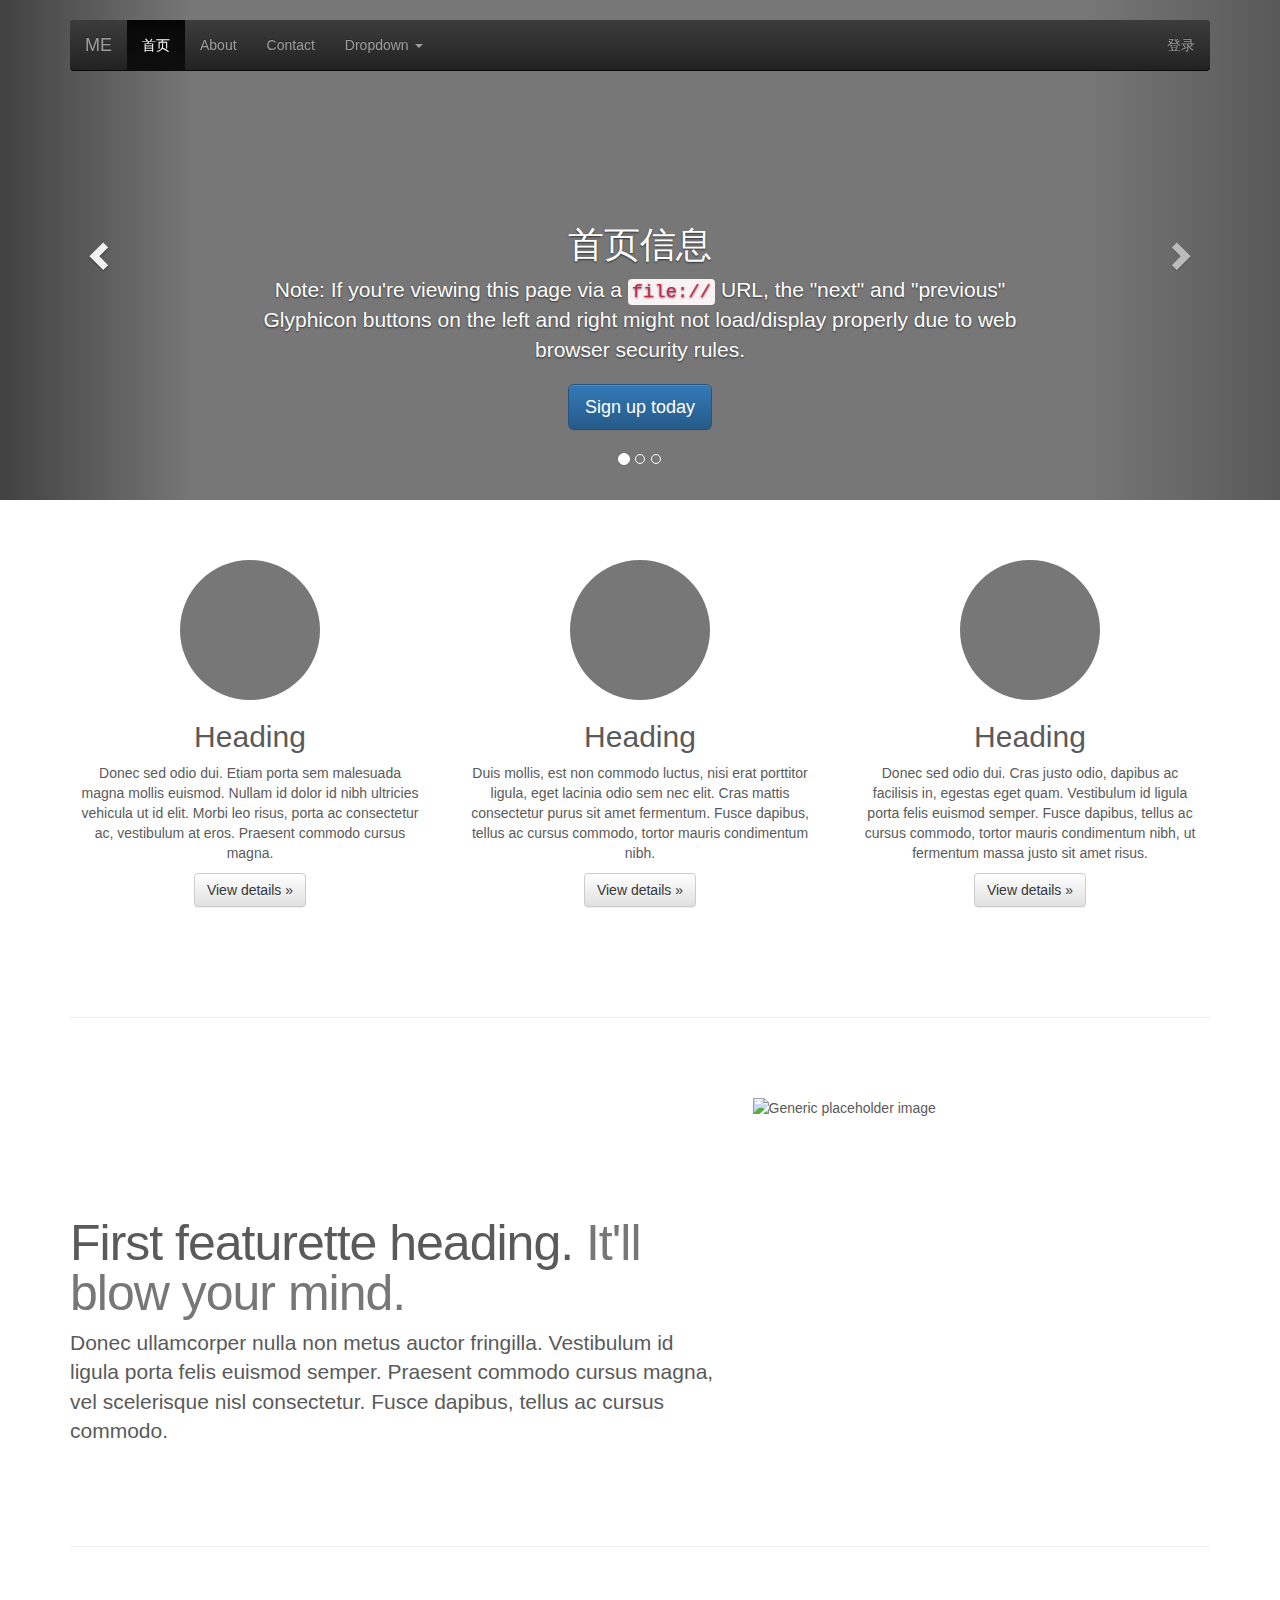
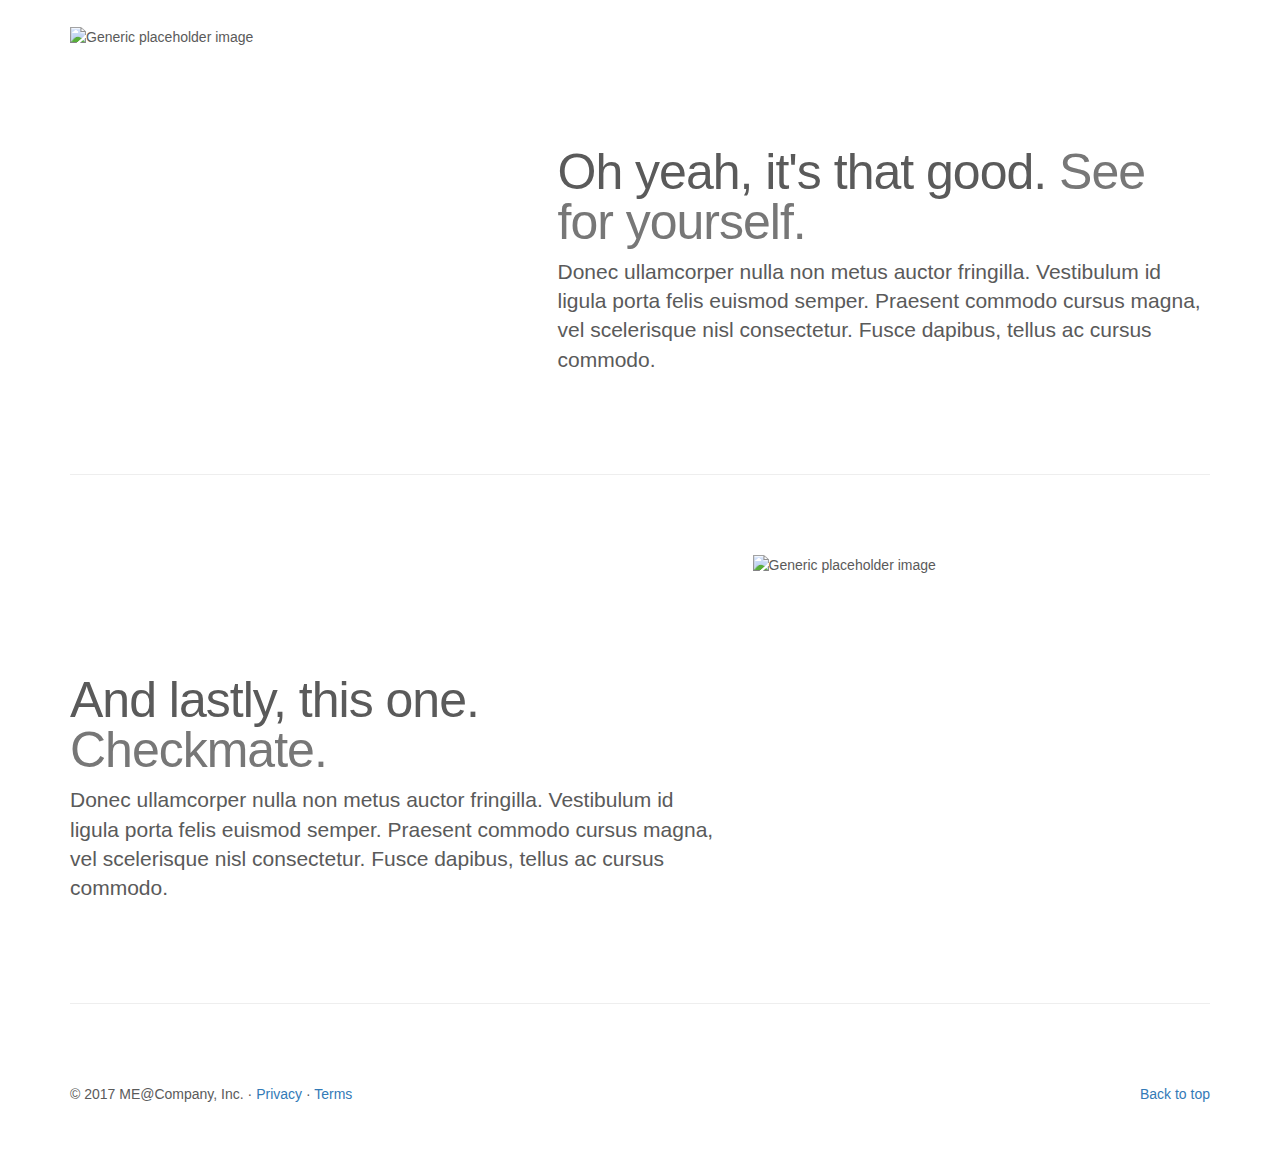
<file: index.html>
<!DOCTYPE html>
<html>
<head>
<meta charset="utf-8">
<meta http-equiv="X-UA-Compatible" content="IE=edge">
<meta name="viewport" content="width=device-width, initial-scale=1">
<meta name="description" content="">
<meta name="author" content="">
<title>首页</title>
<link rel="stylesheet" href="/src/indexfile/css/bootstrap.min.css">
<link rel="stylesheet" href="/src/indexfile/css/bootstrap-theme.min.css">
<link href="/src/indexfile/css/carousel.css"  rel="stylesheet">
<script src="/src/indexfile/js/ie-emulation-modes-warning.js" ></script>
<script src="/src/indexfile/js/jquery-1.11.3.js"></script>
<script src="/src/indexfile/js/bootstrap.min.js"></script>
</head>
<body>
	<div class="navbar-wrapper">
      <div class="container">

        <nav class="navbar navbar-inverse navbar-static-top">
          <div class="container">
            <div class="navbar-header">
              <button type="button" class="navbar-toggle collapsed" data-toggle="collapse" data-target="#navbar" aria-expanded="false" aria-controls="navbar">
                <span class="sr-only">Toggle navigation</span>
                <span class="icon-bar"></span>
                <span class="icon-bar"></span>
                <span class="icon-bar"></span>
              </button>
              <a class="navbar-brand" href="#">ME</a>
            </div>
            <div id="navbar" class="navbar-collapse collapse">
              <ul class="nav navbar-nav">
                <li class="active"><a href="#">首页</a></li>
                <li><a href="/main.html">About</a></li>
                <li><a href="#contact">Contact</a></li>
                <li class="dropdown">
                  <a href="#" class="dropdown-toggle" data-toggle="dropdown" role="button" aria-haspopup="true" aria-expanded="false">Dropdown <span class="caret"></span></a>
                  <ul class="dropdown-menu">
                    <li><a href="#">Action</a></li>
                    <li><a href="#">Another action</a></li>
                    <li><a href="#">Something else here</a></li>
                    <li role="separator" class="divider"></li>
                    <li class="dropdown-header">Nav header</li>
                    <li><a href="#">Separated link</a></li>
                    <li><a href="#">One more separated link</a></li>
                  </ul>
                </li>
              </ul>
              <ul class="nav navbar-nav navbar-right"><li><a href="/login.html" >登录</a></li></ul>
            </div>
          </div>
        </nav>

      </div>
    </div>


    <!-- Carousel
    ================================================== -->
    <div id="myCarousel" class="carousel slide" data-ride="carousel">
      <!-- Indicators -->
      <ol class="carousel-indicators">
        <li data-target="#myCarousel" data-slide-to="0" class="active"></li>
        <li data-target="#myCarousel" data-slide-to="1"></li>
        <li data-target="#myCarousel" data-slide-to="2"></li>
      </ol>
      <div class="carousel-inner" role="listbox">
        <div class="item active">
          <img class="first-slide" src="[data-uri]" alt="First slide">
          <div class="container">
            <div class="carousel-caption">
              <h1>首页信息</h1>
              <p>Note: If you're viewing this page via a <code>file://</code> URL, the "next" and "previous" Glyphicon buttons on the left and right might not load/display properly due to web browser security rules.</p>
              <p><a class="btn btn-lg btn-primary" href="#" role="button">Sign up today</a></p>
            </div>
          </div>
        </div>
        <div class="item">
          <img class="second-slide" src="[data-uri]" alt="Second slide">
          <div class="container">
            <div class="carousel-caption">
              <h1>Another example headline.</h1>
              <p>Cras justo odio, dapibus ac facilisis in, egestas eget quam. Donec id elit non mi porta gravida at eget metus. Nullam id dolor id nibh ultricies vehicula ut id elit.</p>
              <p><a class="btn btn-lg btn-primary" href="#" role="button">Learn more</a></p>
            </div>
          </div>
        </div>
        <div class="item">
          <img class="third-slide" src="[data-uri]" alt="Third slide">
          <div class="container">
            <div class="carousel-caption">
              <h1>One more for good measure.</h1>
              <p>Cras justo odio, dapibus ac facilisis in, egestas eget quam. Donec id elit non mi porta gravida at eget metus. Nullam id dolor id nibh ultricies vehicula ut id elit.</p>
              <p><a class="btn btn-lg btn-primary" href="#" role="button">Browse gallery</a></p>
            </div>
          </div>
        </div>
      </div>
      <a class="left carousel-control" href="#myCarousel" role="button" data-slide="prev">
        <span class="glyphicon glyphicon-chevron-left" aria-hidden="true"></span>
        <span class="sr-only">Previous</span>
      </a>
      <a class="right carousel-control" href="#myCarousel" role="button" data-slide="next">
        <span class="glyphicon glyphicon-chevron-right" aria-hidden="true"></span>
        <span class="sr-only">Next</span>
      </a>
    </div><!-- /.carousel -->


    <!-- Marketing messaging and featurettes
    ================================================== -->
    <!-- Wrap the rest of the page in another container to center all the content. -->

    <div class="container marketing">

      <!-- Three columns of text below the carousel -->
      <div class="row">
        <div class="col-lg-4">
          <img class="img-circle" src="[data-uri]" alt="Generic placeholder image" width="140" height="140">
          <h2>Heading</h2>
          <p>Donec sed odio dui. Etiam porta sem malesuada magna mollis euismod. Nullam id dolor id nibh ultricies vehicula ut id elit. Morbi leo risus, porta ac consectetur ac, vestibulum at eros. Praesent commodo cursus magna.</p>
          <p><a class="btn btn-default" href="#" role="button">View details &raquo;</a></p>
        </div><!-- /.col-lg-4 -->
        <div class="col-lg-4">
          <img class="img-circle" src="[data-uri]" alt="Generic placeholder image" width="140" height="140">
          <h2>Heading</h2>
          <p>Duis mollis, est non commodo luctus, nisi erat porttitor ligula, eget lacinia odio sem nec elit. Cras mattis consectetur purus sit amet fermentum. Fusce dapibus, tellus ac cursus commodo, tortor mauris condimentum nibh.</p>
          <p><a class="btn btn-default" href="#" role="button">View details &raquo;</a></p>
        </div><!-- /.col-lg-4 -->
        <div class="col-lg-4">
          <img class="img-circle" src="[data-uri]" alt="Generic placeholder image" width="140" height="140">
          <h2>Heading</h2>
          <p>Donec sed odio dui. Cras justo odio, dapibus ac facilisis in, egestas eget quam. Vestibulum id ligula porta felis euismod semper. Fusce dapibus, tellus ac cursus commodo, tortor mauris condimentum nibh, ut fermentum massa justo sit amet risus.</p>
          <p><a class="btn btn-default" href="#" role="button">View details &raquo;</a></p>
        </div><!-- /.col-lg-4 -->
      </div><!-- /.row -->


      <!-- START THE FEATURETTES -->

      <hr class="featurette-divider">

      <div class="row featurette">
        <div class="col-md-7">
          <h2 class="featurette-heading">First featurette heading. <span class="text-muted">It'll blow your mind.</span></h2>
          <p class="lead">Donec ullamcorper nulla non metus auctor fringilla. Vestibulum id ligula porta felis euismod semper. Praesent commodo cursus magna, vel scelerisque nisl consectetur. Fusce dapibus, tellus ac cursus commodo.</p>
        </div>
        <div class="col-md-5">
          <img class="featurette-image img-responsive center-block" data-src="holder.js/500x500/auto" tppabs="http://v3.bootcss.com/examples/carousel/holder.js/500x500/auto" alt="Generic placeholder image">
        </div>
      </div>

      <hr class="featurette-divider">

      <div class="row featurette">
        <div class="col-md-7 col-md-push-5">
          <h2 class="featurette-heading">Oh yeah, it's that good. <span class="text-muted">See for yourself.</span></h2>
          <p class="lead">Donec ullamcorper nulla non metus auctor fringilla. Vestibulum id ligula porta felis euismod semper. Praesent commodo cursus magna, vel scelerisque nisl consectetur. Fusce dapibus, tellus ac cursus commodo.</p>
        </div>
        <div class="col-md-5 col-md-pull-7">
          <img class="featurette-image img-responsive center-block" data-src="holder.js/500x500/auto" tppabs="http://v3.bootcss.com/examples/carousel/holder.js/500x500/auto" alt="Generic placeholder image">
        </div>
      </div>

      <hr class="featurette-divider">

      <div class="row featurette">
        <div class="col-md-7">
          <h2 class="featurette-heading">And lastly, this one. <span class="text-muted">Checkmate.</span></h2>
          <p class="lead">Donec ullamcorper nulla non metus auctor fringilla. Vestibulum id ligula porta felis euismod semper. Praesent commodo cursus magna, vel scelerisque nisl consectetur. Fusce dapibus, tellus ac cursus commodo.</p>
        </div>
        <div class="col-md-5">
          <img class="featurette-image img-responsive center-block" data-src="holder.js/500x500/auto" tppabs="http://v3.bootcss.com/examples/carousel/holder.js/500x500/auto" alt="Generic placeholder image">
        </div>
      </div>

      <hr class="featurette-divider">

      <!-- /END THE FEATURETTES -->


      <!-- FOOTER -->
      <footer>
        <p class="pull-right"><a href="#">Back to top</a></p>
        <p>&copy; 2017 ME@Company, Inc. &middot; <a href="#">Privacy</a> &middot; <a href="#">Terms</a></p>
      </footer>

    </div><!-- /.container -->
    
    <script src="/src/indexfile/js/ie10-viewport-bug-workaround.js" ></script>

</body>
</html>
</file>
<file: src/indexfile/css/carousel.css>
/* GLOBAL STYLES
-------------------------------------------------- */
/* Padding below the footer and lighter body text */

body {
  padding-bottom: 40px;
  color: #5a5a5a;
}


/* CUSTOMIZE THE NAVBAR
-------------------------------------------------- */

/* Special class on .container surrounding .navbar, used for positioning it into place. */
.navbar-wrapper {
  position: absolute;
  top: 0;
  right: 0;
  left: 0;
  z-index: 20;
}

/* Flip around the padding for proper display in narrow viewports */
.navbar-wrapper > .container {
  padding-right: 0;
  padding-left: 0;
}
.navbar-wrapper .navbar {
  padding-right: 15px;
  padding-left: 15px;
}
.navbar-wrapper .navbar .container {
  width: auto;
}


/* CUSTOMIZE THE CAROUSEL
-------------------------------------------------- */

/* Carousel base class */
.carousel {
  height: 500px;
  margin-bottom: 60px;
}
/* Since positioning the image, we need to help out the caption */
.carousel-caption {
  z-index: 10;
}

/* Declare heights because of positioning of img element */
.carousel .item {
  height: 500px;
  background-color: #777;
}
.carousel-inner > .item > img {
  position: absolute;
  top: 0;
  left: 0;
  min-width: 100%;
  height: 500px;
}


/* MARKETING CONTENT
-------------------------------------------------- */

/* Center align the text within the three columns below the carousel */
.marketing .col-lg-4 {
  margin-bottom: 20px;
  text-align: center;
}
.marketing h2 {
  font-weight: normal;
}
.marketing .col-lg-4 p {
  margin-right: 10px;
  margin-left: 10px;
}


/* Featurettes
------------------------- */

.featurette-divider {
  margin: 80px 0; /* Space out the Bootstrap <hr> more */
}

/* Thin out the marketing headings */
.featurette-heading {
  font-weight: 300;
  line-height: 1;
  letter-spacing: -1px;
}


/* RESPONSIVE CSS
-------------------------------------------------- */

@media (min-width: 768px) {
  /* Navbar positioning foo */
  .navbar-wrapper {
    margin-top: 20px;
  }
  .navbar-wrapper .container {
    padding-right: 15px;
    padding-left: 15px;
  }
  .navbar-wrapper .navbar {
    padding-right: 0;
    padding-left: 0;
  }

  /* The navbar becomes detached from the top, so we round the corners */
  .navbar-wrapper .navbar {
    border-radius: 4px;
  }

  /* Bump up size of carousel content */
  .carousel-caption p {
    margin-bottom: 20px;
    font-size: 21px;
    line-height: 1.4;
  }

  .featurette-heading {
    font-size: 50px;
  }
}

@media (min-width: 992px) {
  .featurette-heading {
    margin-top: 120px;
  }
}
</file>
